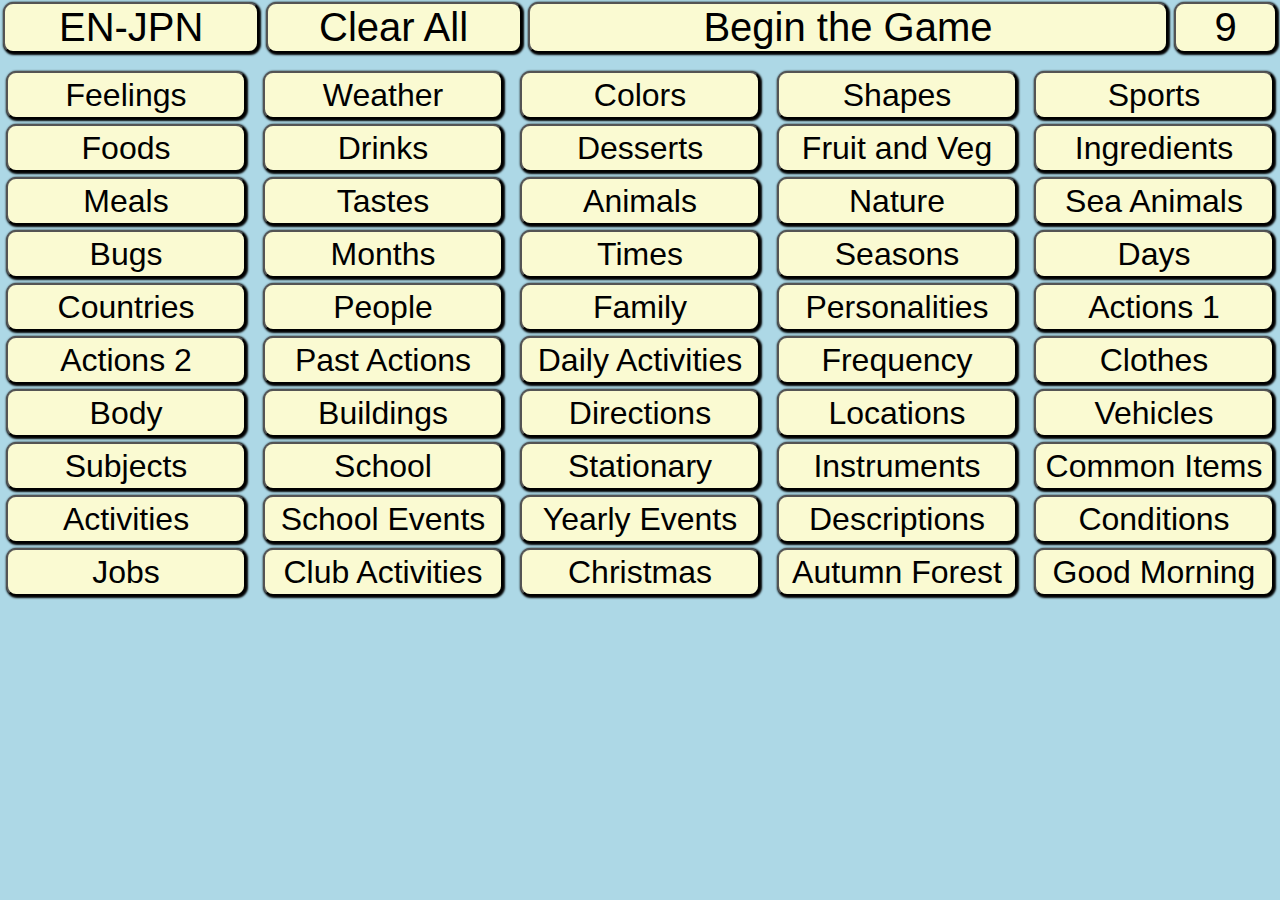
<file: index.html>
<!DOCTYPE html>
<html lang="en">
    <head>
        <link rel="stylesheet" href="./styles.css">
        <meta charset="utf-8">
        <meta name="viewport" content="width=device-width, initial-scale=1">
        <title>Bingo</title>
    </head>
    <body>
        <div id="select-container">
            
        </div>
        <div id="game-btn-container">
        <div id="game-buttons">
            <button id="en-jpn">EN-JPN</button>
            <button id="clear" class="language">Clear All</button>
            <button id="render-btn">Begin the Game</button>
            <button id="change">9</button>
        </div>
        </div>
        <div id="topic-btn-container">
        <div id="topic-buttons">
            <button class ="toggleOff imageSelect language" id="feelings">Feelings</button>
            <button class ="toggleOff imageSelect language" id="weather">Weather</button>
            <button class ="toggleOff imageSelect language" id="colors">Colors</button>
            <button class ="toggleOff imageSelect language" id="shapes">Shapes</button>
            <button class ="toggleOff imageSelect language" id="sports">Sports</button>
            <button class ="toggleOff imageSelect language" id="foods">Foods</button>
            <button class ="toggleOff imageSelect language" id="drinks">Drinks</button>
            <button class ="toggleOff imageSelect language" id="desserts">Desserts</button>
            <button class ="toggleOff imageSelect language" id="fruitandveg">Fruit and Veg</button>
            <button class ="toggleOff imageSelect language" id="ingredients">Ingredients</button>
            <button class ="toggleOff imageSelect language" id="meals">Meals</button>
            <button class ="toggleOff imageSelect language" id="tastes">Tastes</button>
            <button class ="toggleOff imageSelect language" id="animals">Animals</button>
            <button class ="toggleOff imageSelect language" id="nature">Nature</button>
            <button class ="toggleOff imageSelect language" id="seaanimals">Sea Animals</button>
            <button class ="toggleOff imageSelect language" id="bugs">Bugs</button>
            <button class ="toggleOff imageSelect language" id="months">Months</button>
            <button class ="toggleOff imageSelect language" id="timesofday">Times</button>
            <button class ="toggleOff imageSelect language" id="seasons">Seasons</button>
            <button class ="toggleOff imageSelect language" id="days">Days</button>
            <button class ="toggleOff imageSelect language" id="countries">Countries</button>
            <button class ="toggleOff imageSelect language" id="people">People</button>
            <button class ="toggleOff imageSelect language" id="family">Family</button>
            <button class ="toggleOff imageSelect language" id="personalities">Personalities</button>
            <button class ="toggleOff imageSelect language" id="actions1">Actions 1</button>
            <button class ="toggleOff imageSelect language" id="actions2">Actions 2</button>
            <button class ="toggleOff imageSelect language" id="pastactions">Past Actions</button>
            <button class ="toggleOff imageSelect language" id="dailyactivities">Daily Activities</button>
            <button class ="toggleOff imageSelect language" id="frequency">Frequency</button>
            <button class ="toggleOff imageSelect language" id="clothes">Clothes</button>
            <button class ="toggleOff imageSelect language" id="body">Body</button>
            <button class ="toggleOff imageSelect language" id="buildings">Buildings</button>
            <button class ="toggleOff imageSelect language" id="directions">Directions</button>
            <button class ="toggleOff imageSelect language" id="locations">Locations</button>
            <button class ="toggleOff imageSelect language" id="vehicles">Vehicles</button>
            <button class ="toggleOff imageSelect language" id="subjects">Subjects</button>
            <button class ="toggleOff imageSelect language" id="school">School</button>
            <button class ="toggleOff imageSelect language" id="stationary">Stationary</button>
            <button class ="toggleOff imageSelect language" id="instruments">Instruments</button>
            <button class ="toggleOff imageSelect language" id="commonitems">Common Items</button>
            <button class ="toggleOff imageSelect language" id="activities">Activities</button>
            <button class ="toggleOff imageSelect language" id="schoolevents">School Events</button>
            <button class ="toggleOff imageSelect language" id="yearlyevents">Yearly Events</button>
            <button class ="toggleOff imageSelect language" id="descriptions">Descriptions</button>
            <button class ="toggleOff imageSelect language" id="conditions">Conditions</button>
            <button class ="toggleOff imageSelect language" id="jobs">Jobs</button>
            <button class ="toggleOff imageSelect language" id="clubactivities">Club Activities</button>
            <button class ="toggleOff imageSelect language" id="christmas">Christmas</button>
            <button class ="toggleOff imageSelect language" id="autumnforest">Autumn Forest</button>
            <button class ="toggleOff imageSelect language" id="goodmorning">Good Morning</button>
        </div>
        </div>
        <div class="game-container reduced">
            <div class="bingo-selection">
                <div class="bingo-selection-grid">

                </div>
            </div>
            <div class="bingo-container">
                <div class="bingo-image-grid">

                </div>
                <div class="bingo-button-container">
                    <button class="bingo-ready">NOT READY</button>
                    <button class="bingo-leader">L</button>
                </div>
            </div>
            <div class="bingo-screen reduced">

            </div>
        </div>
        <script src="app.js"></script>
    </body>


</html>
</file>
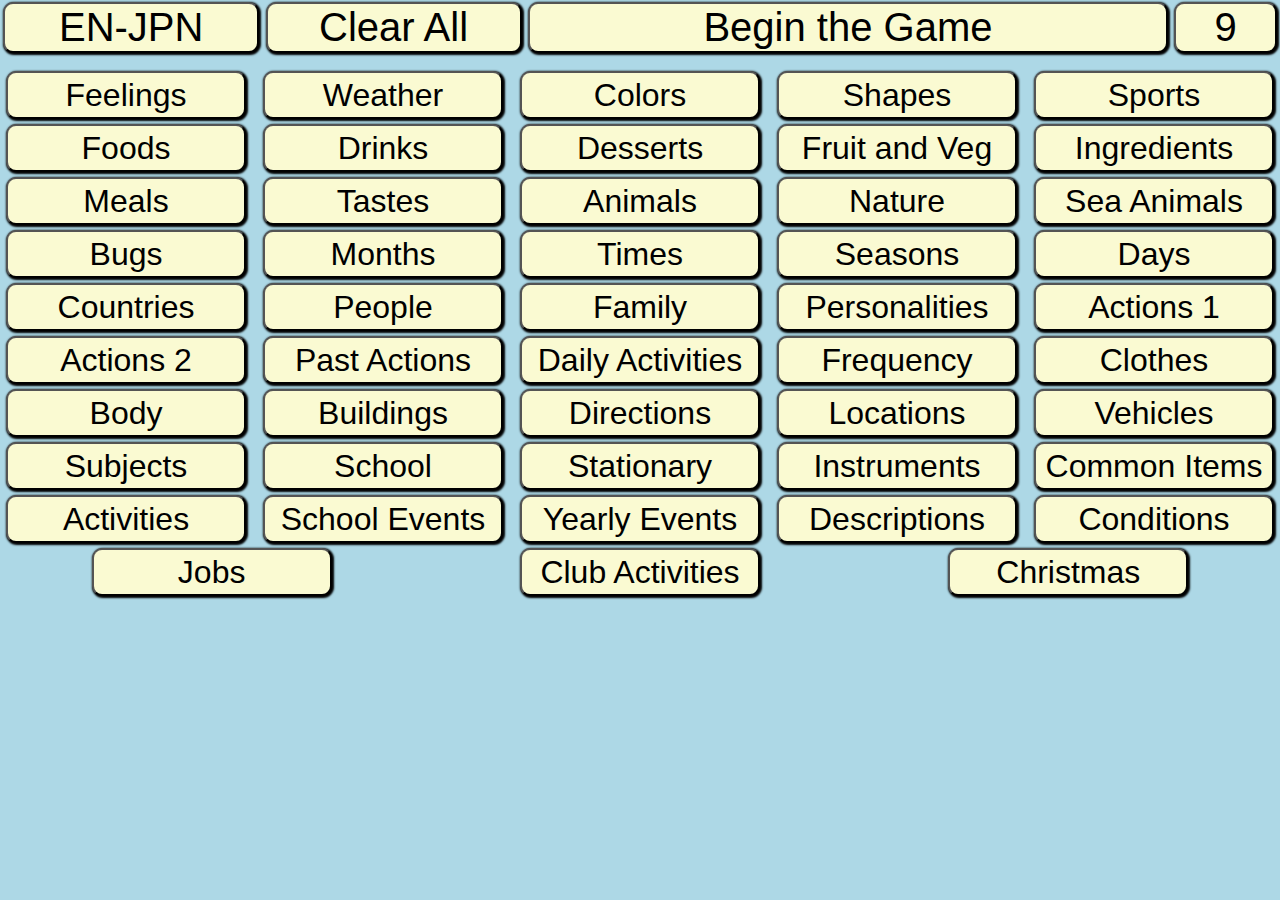
<file: indexold.html>
<!DOCTYPE html>
<html lang="en">
    <head>
        <link rel="stylesheet" href="./styles.css">
        <meta charset="utf-8">
        <meta name="viewport" content="width=device-width, initial-scale=1">
        <title>Bingo</title>
    </head>
    <body>
        <div id="select-container">
            
        </div>
        <div id="game-btn-container">
        <div id="game-buttons">
            <button id="en-jpn">EN-JPN</button>
            <button id="clear" class="language">Clear All</button>
            <button id="render-btn">Begin the Game</button>
            <button id="change">9</button>
        </div>
        </div>
        <div id="topic-btn-container">
        <div id="topic-buttons">
            <button class ="toggleOff imageSelect language" id="feelings">Feelings</button>
            <button class ="toggleOff imageSelect language" id="weather">Weather</button>
            <button class ="toggleOff imageSelect language" id="colors">Colors</button>
            <button class ="toggleOff imageSelect language" id="shapes">Shapes</button>
            <button class ="toggleOff imageSelect language" id="sports">Sports</button>
            <button class ="toggleOff imageSelect language" id="foods">Foods</button>
            <button class ="toggleOff imageSelect language" id="drinks">Drinks</button>
            <button class ="toggleOff imageSelect language" id="desserts">Desserts</button>
            <button class ="toggleOff imageSelect language" id="fruitsvegetables">Fruit and Veg</button>
            <button class ="toggleOff imageSelect language" id="ingredients">Ingredients</button>
            <button class ="toggleOff imageSelect language" id="meals">Meals</button>
            <button class ="toggleOff imageSelect language" id="tastes">Tastes</button>
            <button class ="toggleOff imageSelect language" id="animals">Animals</button>
            <button class ="toggleOff imageSelect language" id="nature">Nature</button>
            <button class ="toggleOff imageSelect language" id="seaanimals">Sea Animals</button>
            <button class ="toggleOff imageSelect language" id="bugs">Bugs</button>
            <button class ="toggleOff imageSelect language" id="months">Months</button>
            <button class ="toggleOff imageSelect language" id="timesofday">Times</button>
            <button class ="toggleOff imageSelect language" id="seasons">Seasons</button>
            <button class ="toggleOff imageSelect language" id="days">Days</button>
            <button class ="toggleOff imageSelect language" id="countries">Countries</button>
            <button class ="toggleOff imageSelect language" id="people">People</button>
            <button class ="toggleOff imageSelect language" id="family">Family</button>
            <button class ="toggleOff imageSelect language" id="personalities">Personalities</button>
            <button class ="toggleOff imageSelect language" id="actions1">Actions 1</button>
            <button class ="toggleOff imageSelect language" id="actions2">Actions 2</button>
            <button class ="toggleOff imageSelect language" id="pastactions">Past Actions</button>
            <button class ="toggleOff imageSelect language" id="dailyactivities">Daily Activities</button>
            <button class ="toggleOff imageSelect language" id="frequency">Frequency</button>
            <button class ="toggleOff imageSelect language" id="clothes">Clothes</button>
            <button class ="toggleOff imageSelect language" id="body">Body</button>
            <button class ="toggleOff imageSelect language" id="buildings">Buildings</button>
            <button class ="toggleOff imageSelect language" id="directions">Directions</button>
            <button class ="toggleOff imageSelect language" id="locations">Locations</button>
            <button class ="toggleOff imageSelect language" id="vehicles">Vehicles</button>
            <button class ="toggleOff imageSelect language" id="subjects">Subjects</button>
            <button class ="toggleOff imageSelect language" id="school">School</button>
            <button class ="toggleOff imageSelect language" id="stationary">Stationary</button>
            <button class ="toggleOff imageSelect language" id="instruments">Instruments</button>
            <button class ="toggleOff imageSelect language" id="commonitems">Common Items</button>
            <button class ="toggleOff imageSelect language" id="activities">Activities</button>
            <button class ="toggleOff imageSelect language" id="schoolevents">School Events</button>
            <button class ="toggleOff imageSelect language" id="yearlyevents">Yearly Events</button>
            <button class ="toggleOff imageSelect language" id="descriptions">Descriptions</button>
            <button class ="toggleOff imageSelect language" id="conditions">Conditions</button>
            <button class ="toggleOff imageSelect language" id="jobs">Jobs</button>
            <button class ="toggleOff imageSelect language" id="clubactivities">Club Activities</button>
            <button class ="toggleOff imageSelect language" id="christmas">Christmas</button>
        </div>
        </div>
        <div class="game-container reduced">
            <div class="bingo-selection">
                <div class="bingo-selection-grid">

                </div>
            </div>
            <div class="bingo-container">
                <div class="bingo-image-grid">

                </div>
                <div class="bingo-button-container">
                    <button class="bingo-ready">NOT READY</button>
                    <button class="bingo-leader">L</button>
                </div>
            </div>
            <div class="bingo-screen reduced">

            </div>
        </div>
        <script src="app.js"></script>
    </body>


</html>
</file>
<file: styles.css>
html, body {
  height: 100%;
  width: 100%;
  margin: 0;
  padding: 0;
  box-sizing: border-box;
  background: lightblue;
  font-family: Tahoma, sans-serif;
}
:root {
  --button-shadow: 1px 1px 2px 1px black;
}
#game-buttons {
  padding-bottom: 3px;
  display: flex;
  justify-content: space-around;
}
#game-buttons button {
  width: 20%;
  background-color: lightgoldenrodyellow;
  box-shadow: var(--button-shadow);
  border-radius: 10px;
  font-family: Tahoma, sans-serif;
  font-size: 2.5rem;
  transition: all 0.2s ease-in-out;
}
@media (max-width: 800px) {
  #game-buttons button {
    font-size: 1rem;
  }
}
#game-buttons button:hover {
  background-color: black;
  color: white;
}
#game-buttons button:nth-of-type(3) {
  width: 50%;
}
#game-buttons button:nth-of-type(4) {
  width: 8%;
}
#topic-buttons {
  display: flex;
  flex-direction: row;
  flex-wrap: wrap;
  justify-content: space-around;
  gap: 5px;
  margin-top: 15px;
}
#topic-buttons button {
  width: 100%;
  max-width: 240px;
  height: 3rem;
  background-color: lightgoldenrodyellow;
  box-shadow: var(--button-shadow);
  border-radius: 10px;
  font-family: Tahoma, sans-serif;
  font-size: 2rem;
  transition: all 0.2s ease-in-out;
}
#topic-buttons button:hover {
  background-color: black;
  color: white;
}
.inner-btn-menu {
  display: flex;
  width: 100%;
  justify-content: space-around;
}
#select-container {
    display: flex;
    flex-wrap: wrap;
    padding: 0;
    margin: 0;
    margin-bottom: 2px;
    align-content: center;
    justify-content: center;
    gap: 6px;
}
#select-container .img-box {
    display: flex;
    width: 23%;
    max-height: 31vh;
    box-shadow: var(--button-shadow);
    background-color: lightgray;
    justify-content: center;
    align-items: center;
    border-radius: 10px;
    padding-top: 2px;
    padding-bottom: 2px;
}
.inner-btn-menu button {
  height: 2rem;
  width: 22%;
  background-color: lightgoldenrodyellow;
  box-shadow: var(--button-shadow);
  border-radius: 10px;
  font-family: Tahoma, sans-serif;
  font-size: 1.5rem;
  transition: all 0.2s ease-in-out;
}
@media (max-width: 800px) {
  .inner-btn-menu button {
    font-size: 1rem;
  }
}
.inner-btn-menu button:hover {
  background-color: black;
  color: white; 
}
.inner-btn-menu button:nth-of-type(3) {
  width: 50%;
}
.select-img {
  height: 100%;
  overflow: hidden;
}
.selected {
  box-shadow: 0 0 15px red;
  border-radius: 10px;
}
.game-container {
  background-color: #faffa1;
  position: absolute;
  width: 98%;
  height: 89%;
  top: 10%;
  left: 50%;
  transform: translateX(-50%);
  border-radius: 10px;
  display: flex;
  flex-wrap: nowrap;
  padding: 0;
  margin: 0;
  align-items: center;
  justify-content: space-around;
  overflow: hidden;
}
.bingo-selection {
  background-color: #b9ea9c;
  height: 98%;
  width: 30%;
  box-shadow: var(--button-shadow);
  border-radius: 10px;
  overflow: scroll;
  display: flex;
  justify-content: center;
}
.bingo-selection-grid {
  width: 90%;
  height: 100%;
  margin-left: 10px;
  display: grid;
  grid-template-columns: repeat(2, 1fr);
  grid-template-rows: repeat(15,1fr);
}
.bingo-selection-box {
  display: flex;
  justify-content: center;
  align-items: center;
}
.bingo-selection-image {
  height: 100%;
  width: 100%;
  max-height: 90px;
  max-width: 120px;
  border-radius: 5px;
}
.bingo-container {
  width: 60%;
  height: 98%;
  border: 1px solid black;
  border-radius: 10px;
  box-shadow: 0 1px 2px 2px black;
  background-color: #b9ea9c;
  display: flex;
  flex-direction: column;
  justify-content: space-around;
  align-items: center;
}
.bingo-image-grid {
  border: 1px solid black;
  height: 78%;
  width: 95%;
  display: grid;
  grid-template-columns: repeat(3,1fr);
  grid-template-rows: repeat(3,1fr);
}
.sixteen {
  grid-template-columns: repeat(4, 1fr);
  grid-template-rows: repeat(4, 1fr);
}
.twentyfive {
  grid-template-columns: repeat(5, 1fr);
  grid-template-rows: repeat(5, 1fr);
}
.bingo-grid-box {
  border: 1px solid black;
  display: flex;
  justify-content: center;
  align-items: center;
}
.bingo-image {
  height: 100%;
  width: 100%;
  max-height: 90px;
  max-width: 120px;
}
.bingo-button-container {
  height: 15%;
  width: 100%;
  display: flex;
  justify-content: center;
}
.bingo-ready {
  background-color: black;
  color: white;
  height: 80%;
  width: 40%;
  font-size: 2rem;
}
.image-box {
  border: 1px solid black;
  display: flex;
  justify-content: center;
  align-items: center;
}
.image-box img {
  width: 100%;
  max-width: 190px;
  max-height: 160px;
}
.sixteen img {
  max-width: 110px;
  max-height: 80px;
}
.twentyfive img {
  max-width: 90px;
  max-height: 70px;
}
.bingo-leader {
  background-color: transparent;
  border: 1px solid black;
  height: 80%;
  width: 10%;
  font-size: 1rem;
  position: relative;
  left: 20%;
}
.leader-window {
  width: 100%;
  height: 78%;
  display: flex;
  justify-content: center;
  align-items: center;
  border: none;
}
.leader-window img {
  width: 100%;
  height: 100%;
  max-height: 300px;
  max-width: 400px;
}
.bingo-seen-image {
  background-color: lightslategray;
}
.selected-image {
  background-color: green;
  box-shadow: 0 0 5px 5px green
}
.selected-box {
  box-shadow: 0 0 5px 5px green;
}
.bingo-screen {
  position: absolute;
  border-radius: 10px;
  display:grid;
  width: 100%;
  height: 100%;
  grid-template-columns: repeat(3, 1fr);
  grid-template-rows: repeat(3, 1fr);
}
.screen-sixteen {
  grid-template-columns: repeat(4, 1fr);
  grid-template-rows: repeat(4, 1fr);
}
.screen-twentyfive {
  grid-template-columns: repeat(5, 1fr);
  grid-template-rows: repeat(5, 1fr);
}
.bingo-screen-grid-box {
  border: 1px solid black;
  display: flex;
  justify-content: center;
  align-items: center;
}
.hide-me {
  display: none;
}
.reduced {
  height: 0px;
  border: none;
  box-shadow: none;
  display: none;
}
.conceal-menu {
  overflow: hidden;
  height: 20px;
}
.conceal-menu:hover {
  height: 100%;
}
.warning {
  box-shadow: 0 0 10px 5px red;
}
</file>
